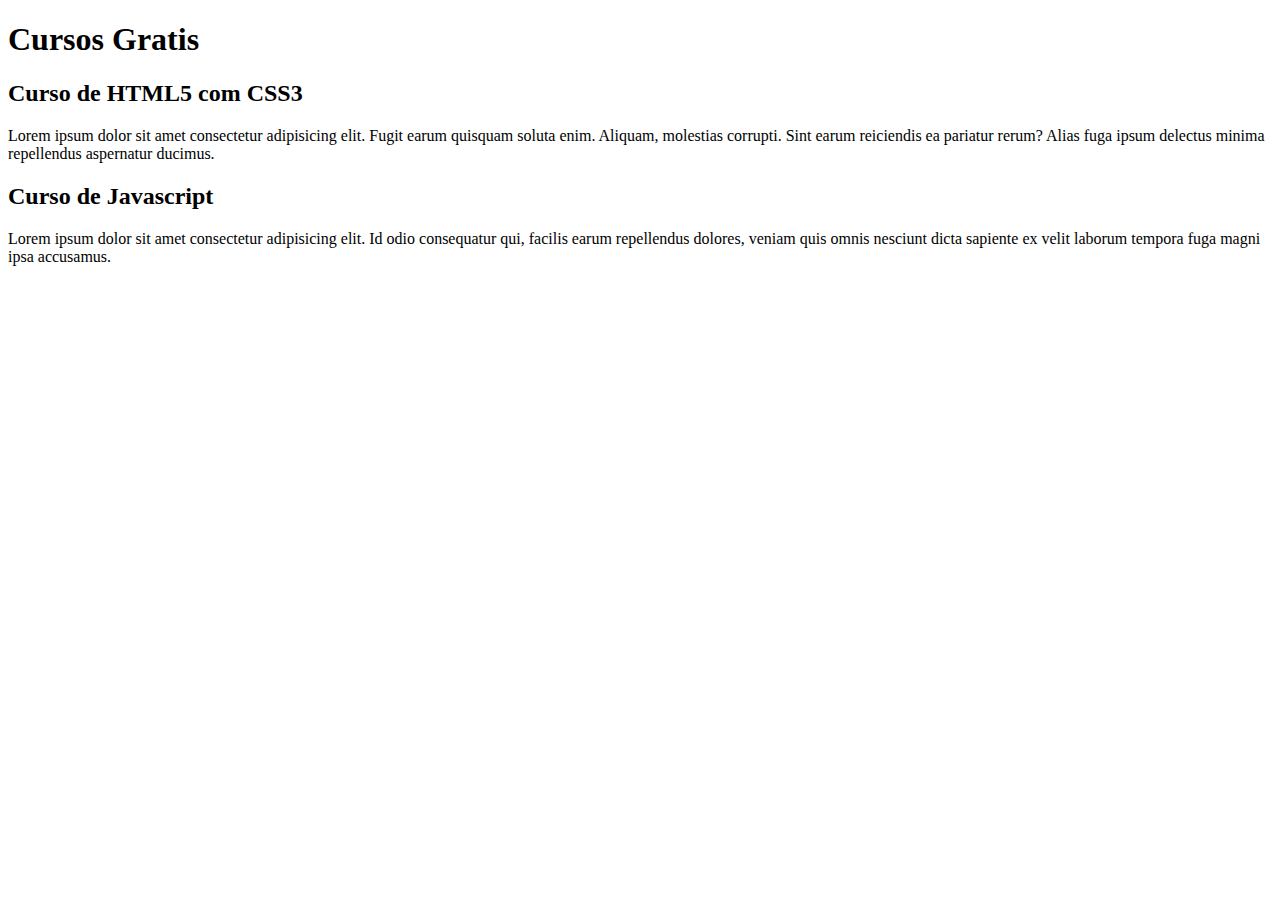
<file: index.html>
<!DOCTYPE html>
<html lang="pt-br">
<head>
    <meta charset="UTF-8">
    <meta name="viewport" content="width=device-width, initial-scale=1.0">
    <title>Site CursoeVideo</title>
</head>
<body>
    <main>
        <header>
            <h1>Cursos Gratis</h1>
        </header>
        <article>
            <h2>Curso de HTML5 com CSS3</h2>
            <p>Lorem ipsum dolor sit amet consectetur adipisicing elit. Fugit earum quisquam soluta enim. Aliquam, molestias corrupti. Sint earum reiciendis ea pariatur rerum? Alias fuga ipsum delectus minima repellendus aspernatur ducimus.</p>
        </article>
        <article>
            <h2>Curso de Javascript</h2>
            <p>Lorem ipsum dolor sit amet consectetur adipisicing elit. Id odio consequatur qui, facilis earum repellendus dolores, veniam quis omnis nesciunt dicta sapiente ex velit laborum tempora fuga magni ipsa accusamus.</p>
        </article>
    </main>
</body>
</html>
</file>
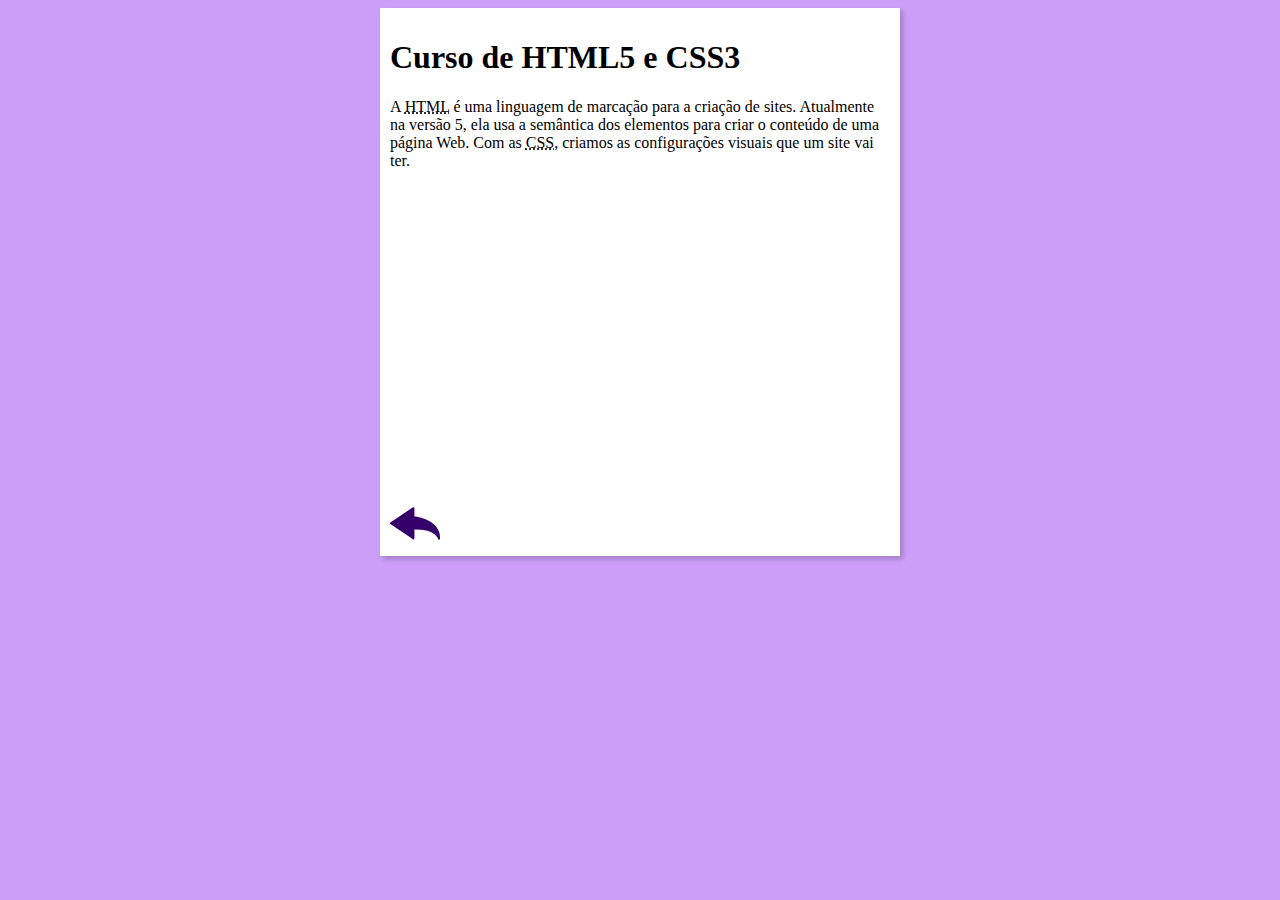
<file: curso-html.html>
<!DOCTYPE html>
<html lang="pt-br">
<head>
    <meta charset="UTF-8">
    <meta name="viewport" content="width=device-width, initial-scale=1.0">
    <title>Curso de HTML</title>
    <link rel="stylesheet" href="estilos/style.css">
</head>
<body>
    <main>
        <header>
            <h1>Curso de HTML5 e CSS3</h1>
        </header>
        <article>
            <p>A <abbr title="HyperText Markup Language">HTML</abbr> é uma linguagem de marcação para a criação de sites. Atualmente na versão 5, ela usa a semântica dos elementos para criar o conteúdo de uma página Web. Com as <abbr title="Cascading Style Sheets">CSS</abbr>, criamos as configurações visuais que um site vai ter.</p>

            <iframe width="560" height="315" src="https://www.youtube.com/embed/F74GKCLXUWM?si=4u6Kx4xGGaZhnNmX" title="YouTube video player" frameborder="0" allow="accelerometer; autoplay; clipboard-write; encrypted-media; gyroscope; picture-in-picture; web-share" referrerpolicy="strict-origin-when-cross-origin" allowfullscreen></iframe>

            <a href="index.html"><img src="imagens/btn-back.png" alt="Voltar"></a>
            
        </article>
    </main>
    
</body>
</html>
</file>
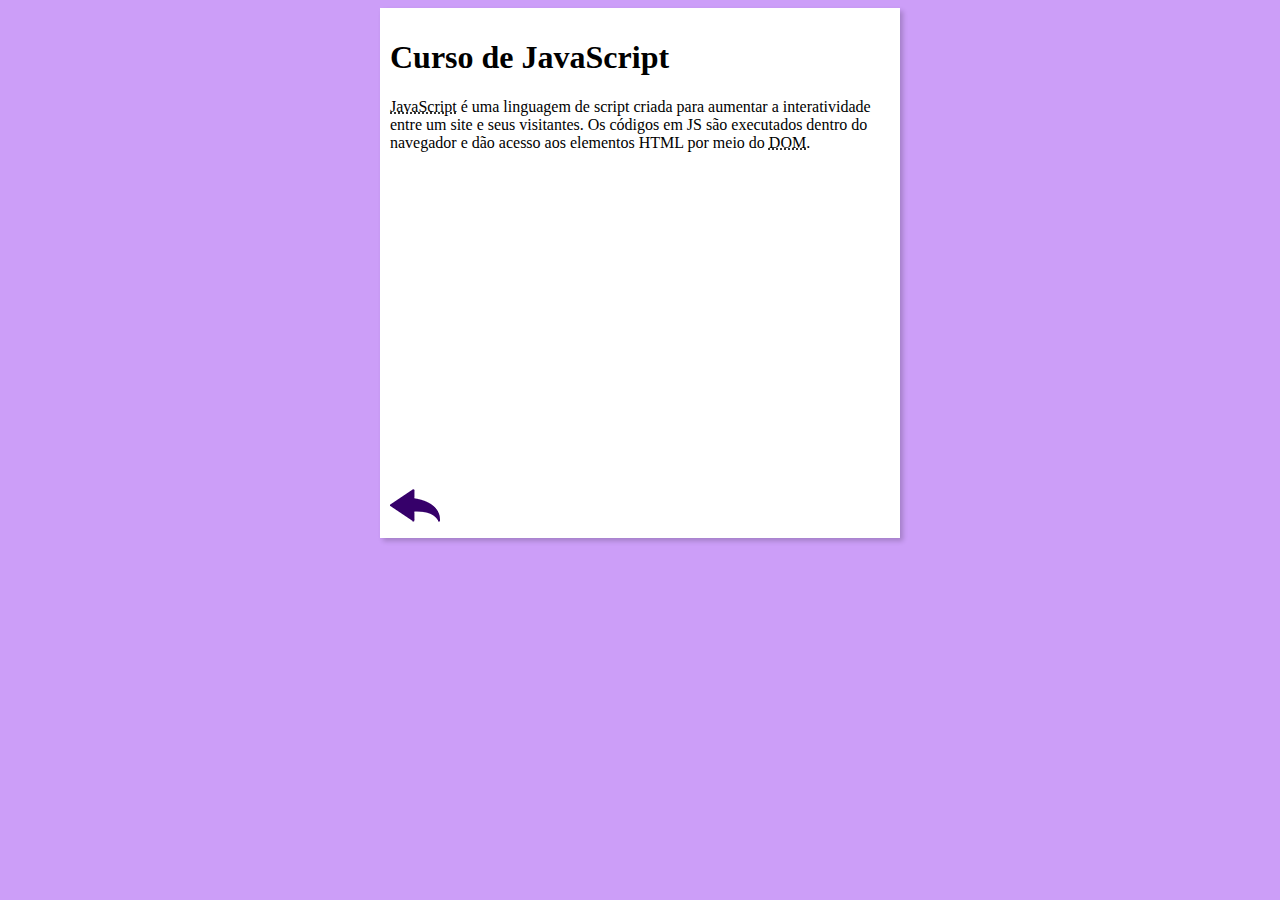
<file: curso-js.html>
<!DOCTYPE html>
<html lang="pt-br">
<head>
    <meta charset="UTF-8">
    <meta name="viewport" content="width=device-width, initial-scale=1.0">
    <title>Curso de JavaScript</title>
    <link rel="stylesheet" href="estilos/style.css">
</head>
<body>
    <main>
        <header>
            <h1>Curso de JavaScript</h1>
        </header>
        <article>
            <p><abbr title="JavaScript">JavaScript</abbr> é uma linguagem de script criada para aumentar a interatividade entre um site e seus visitantes. Os códigos em JS são executados dentro do navegador e dão acesso aos elementos HTML por meio do <abbr title="Document Object Model">DOM</abbr>.</p>

            <iframe width="560" height="315" src="https://www.youtube.com/embed/BXqUH86F-kA" frameborder="0" allow="accelerometer; autoplay; encrypted-media; gyroscope; picture-in-picture" allowfullscreen></iframe>

            <a href="index.html"><img src="imagens/btn-back.png" alt="Voltar"></a>
        </article>
    </main>
</body>
</html>
</file>
<file: estilos/style.css>
{
    font-family: Arial, HELVETICA, sans-serif;
    FONT-SIZE: 16px;
}

body {
    background-color: rgb(204, 158, 248);

}

main {
    background-color: white;
    width: 500px;
    margin: auto;
    padding: 10px;
    box-shadow: 3px 3px 5px rgba(0, 0, 0, 0.2);
}
</file>
